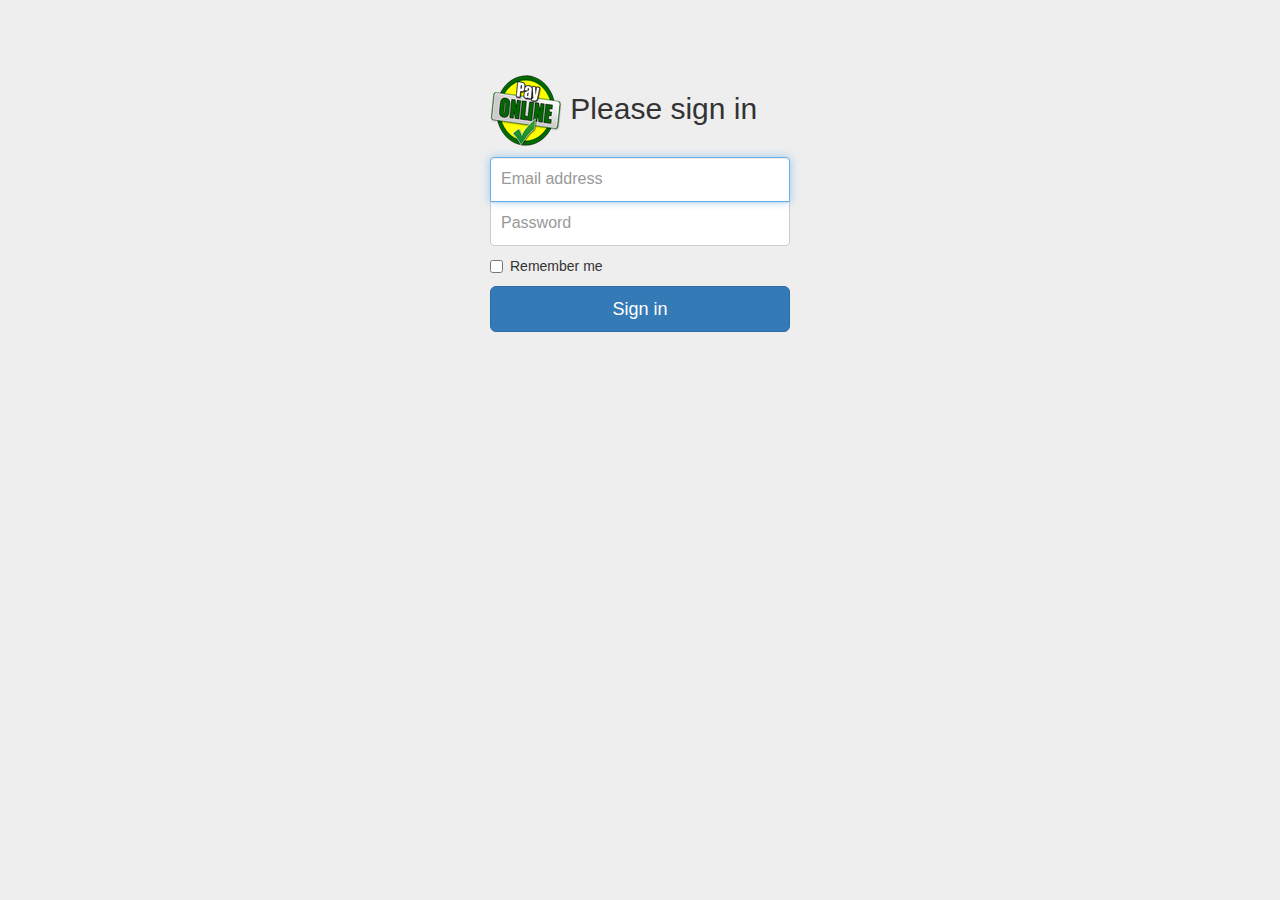
<file: index.html>
<!DOCTYPE html>
<html lang="en">
  <head>
    <meta charset="utf-8">
    <meta http-equiv="X-UA-Compatible" content="IE=edge">
    <meta name="viewport" content="width=device-width, initial-scale=1">
    <!-- The above 3 meta tags *must* come first in the head; any other head content must come *after* these tags -->
    <meta name="description" content="">
    <meta name="author" content="">
    <link rel="icon" href="res/icon/favicon.ico">

    <title>Signin Template for Bootstrap</title>

    <!-- Bootstrap core CSS -->
    <link href="css/bootstrap.min.css" rel="stylesheet">

    <!-- Custom styles for this template -->
    <link href="css/signin.css" rel="stylesheet">

    <!-- Just for debugging purposes. Don't actually copy these 2 lines! -->
    <!--[if lt IE 9]><script src="../../assets/js/ie8-responsive-file-warning.js"></script><![endif]-->
    <script src="js/ie-emulation-modes-warning.js"></script>

    <!-- HTML5 shim and Respond.js for IE8 support of HTML5 elements and media queries -->
    <!--[if lt IE 9]>
      <script src="https://oss.maxcdn.com/html5shiv/3.7.2/html5shiv.min.js"></script>
      <script src="https://oss.maxcdn.com/respond/1.4.2/respond.min.js"></script>
    <![endif]-->
  </head>

  <body>

    <div class="container">

      <form class="form-signin" action="content.html">
        <h2 class="form-signin-heading"><img src="res/icon/android/drawable-hdpi/ic_launcher.png"/>&nbsp;Please sign in</h2>
        <label for="inputEmail" class="sr-only">Email address</label>
        <input type="email" id="inputEmail" class="form-control" placeholder="Email address" required autofocus>
        <label for="inputPassword" class="sr-only">Password</label>
        <input type="password" id="inputPassword" class="form-control" placeholder="Password" required>
        <div class="checkbox">
          <label>
            <input type="checkbox" value="remember-me"> Remember me
          </label>
        </div>
        <button class="btn btn-lg btn-primary btn-block" type="submit">Sign in</button>
      </form>

    </div> <!-- /container -->


    <!-- IE10 viewport hack for Surface/desktop Windows 8 bug -->
    <script src="js/ie10-viewport-bug-workaround.js"></script>
  </body>
</html>
</file>
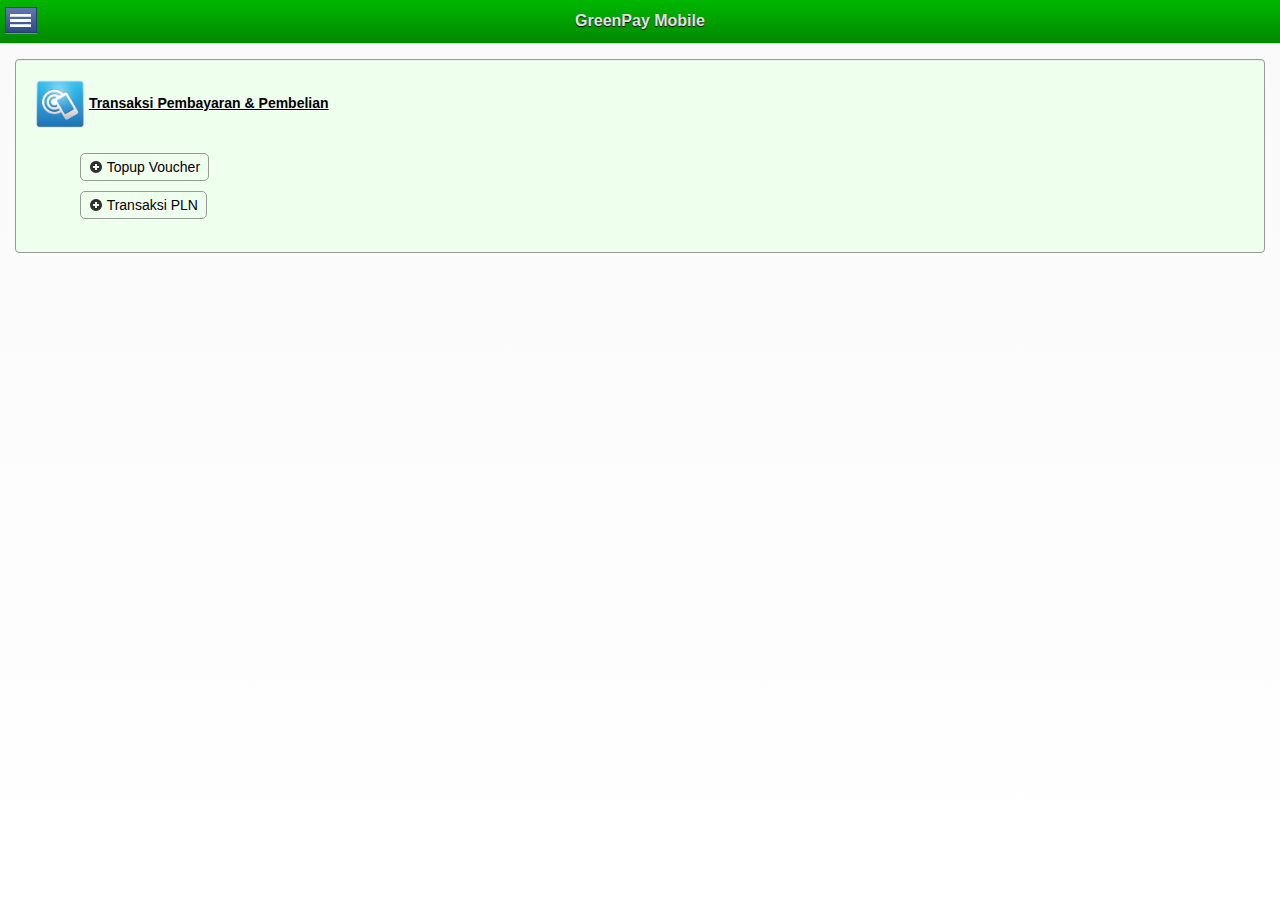
<file: content.html>
<!doctype html>
<html lang="en">
<head>
	<meta charset="utf-8">
	<meta http-equiv="X-UA-Compatible" content="IE=edge,chrome=1">
	<meta name="HandheldFriendly" content="True">
	<meta name="MobileOptimized" content="320"/>
	<meta name="apple-mobile-web-app-capable" content="yes">
	<meta name="apple-mobile-web-app-status-bar-style" content="black">
	<meta http-equiv="cleartype" content="on">
	<meta name="viewport" content="width=device-width, initial-scale=1.0, maximum-scale=1.0, minimum-scale=1.0, user-scalable=no">

	<title>GreenPay Mobile</title>

	<!--Include JQM and JQ-->
	<!--<link rel="stylesheet" href="css/bootstrap-combined.min.css" />-->
	<link rel="stylesheet" href="css/themes/jqmfb.min.css" />
	<link rel="stylesheet" href="css/jquery.mobile.structure.min.css" />
	<link rel="stylesheet" href="css/treemenu.css" />
	<script src="js/jquery-1.11.2.min.js"></script>
	<script src="js/jquery.animate-enhanced.min.js"></script>
	<script src="js/treemenu.js"></script>
	
	<!--JQM globals you can edit or remove file entirely... note it needs to be loaded before jquerymobile js -->
	<script src="js/jqm.globals.js"></script>
	<script src="js/bootstrap.min.js"></script>
	<script src="js/jquery.mobile.min.js"></script>

	<!--JQM SlideMenu-->
	<link rel="stylesheet" href="css/jqm.slidemenu.css" />
	<script src="js/jqm.slidemenu.js"></script>
</head>
<body>

	<div id="slidemenu">

		<div id="profile">
			<img src="res/img/tegan.jpg">
			<div class="profile_info"><strong>Andry Prianto</strong><br><small>Web &amp; Mobile Developer</small></div>
		</div>

		<h3>Transaksi</h3>

		<ul>
			<li><a href="#main_page"><img src="res/img/smico3.png">Pembayaran</a></li>
			<li><a href="#another_page"><img src="res/img/smico4.png">Pembelian</a></li>
			<li><a href="#another_page2"><img src="res/img/smico5.png">Cek Tagihan</a></li>
			<li><a href="#another_page3"><img src="res/img/smico6.png">History</a></li>
		</ul>

		<h3>Akun</h3>

		<ul>
			<li><a href="#another_page3"><img src="res/img/smico3.png">Cek Saldo</a></li>
			<li><a href="test.html" rel="external"><img src="res/img/smico5.png">Transfer</a></li>
		</ul>

		<h3>Lain-Lain</h3>

		<ul>
			<li><a href="#another_page3"><img src="res/img/smico3.png">Pengaturan</a></li>
			<li><a href="test.html" rel="external"><img src="res/img/smico5.png">Bantuan</a></li>
		</ul>

	</div>

	<div data-role="page" id="main_page" data-theme="a">

		<div data-role="header" data-position="fixed" data-tap-toggle="false" data-update-page-padding="false">
			<a href="#" data-slidemenu="#slidemenu" data-slideopen="false" data-icon="smico" data-corners="false" data-iconpos="notext">Menu</a>
			<h1>GreenPay Mobile</h1>
		</div>

		<div data-role="content">

<div class="tree">
<img src="res/img/mobile-payment.png" width="50" height="50"/> <u><b>Transaksi Pembayaran & Pembelian</b></u>
    <ul>
        <li>
            <span><i class="icon-th-large"></i> Topup Voucher</span>
            <ul>
                <li>
                	<span class="badge badge-important"><i class="icon-minus-sign"></i> Telkomsel</span>
                    <ul>
                        <li>
	                        <a href=""><span><i class="icon-time"></i> Voucher Rp.100.000,-</span></a>
                        </li>
 			<li>
	                        <a href=""><span><i class="icon-time"></i> Voucher Rp.50.000,-</span></a>
                        </li>
 			<li>
	                        <a href=""><span><i class="icon-time"></i> Voucher Rp.25.000,-</span></a>
                        </li>
 			<li>
	                        <a href=""><span><i class="icon-time"></i> Voucher Rp.10.000,-</span></a>
                        </li>
                    </ul>
                </li>
                <li>
                	<span class="badge badge-warning"><i class="icon-minus-sign"></i> Indosat</span>
                    <ul>
                        <li>
	                        <a href=""><span><i class="icon-time"></i> Voucher Rp.100.000,-</span></a>
                        </li>
 			<li>
	                        <a href=""><span><i class="icon-time"></i> Voucher Rp.50.000,-</span></a>
                        </li>
 			<li>
	                        <a href=""><span><i class="icon-time"></i> Voucher Rp.25.000,-</span></a>
                        </li>
 			<li>
	                        <a href=""><span><i class="icon-time"></i> Voucher Rp.10.000,-</span></a>
                        </li>
                    </ul>
                </li>
                <li>
                	<span class="badge badge-info"><i class="icon-minus-sign"></i> Exelcom</span>
                    <ul>
                        <li>
	                        <a href=""><span><i class="icon-time"></i> Voucher Rp.100.000,-</span></a>
                        </li>
 			<li>
	                        <a href=""><span><i class="icon-time"></i> Voucher Rp.50.000,-</span></a>
                        </li>
 			<li>
	                        <a href=""><span><i class="icon-time"></i> Voucher Rp.25.000,-</span></a>
                        </li>
 			<li>
	                        <a href=""><span><i class="icon-time"></i> Voucher Rp.10.000,-</span></a>
                        </li>                        
                    </ul>
                </li>
            </ul>
        </li>
        <li>
            <span><i class="icon-th-large"></i> Transaksi PLN</span>
            <ul>
                <li>
                	<span class="badge badge-success"><i class="icon-minus-sign"></i> Tagihan Pascabayar</span>
                    <ul>
			<li>
	                        <span><i class="icon-time"></i> Bulan Februari 2015</span> &ndash; <a href="">Rp.132.000,-</a>
                        </li>
                        <li>
	                        <span><i class="icon-time"></i> Bulan Maret 2015</span> &ndash; <a href="">Rp.125.000,-</a>
                        </li>
                        <li>
	                        <span><i class="icon-time"></i> Bulan Mei 2015</span> &ndash; <a href="">Rp.155.000,-</a>
                        </li>
                    </ul>
                </li>
		<li>
                	<span class="badge badge-warning"><i class="icon-minus-sign"></i> Token Prabayar</span>
                    <ul>
			<li>
	                        <span><i class="icon-time"></i>Rp.50.000,-</span></a>
                        </li>
                        <li>
	                        <span><i class="icon-time"></i>Rp.100.000,-</span></a>
                        </li>
                        <li>
	                        <span><i class="icon-time"></i>Rp.150.000,-</span></a>
                        </li>
                    </ul>
                </li>
		    <li>
                	<span class="badge badge-important"><i class="icon-minus-sign"></i> Lain-lain</span>
                    <ul>
			<li>
	                        <span><i class="icon-time"></i>Pemasangan Baru</span></a>
                        </li>
                        <li>
	                        <span><i class="icon-time"></i>Tambah Daya</span></a>
                        </li>
                        <li>
	                        <span><i class="icon-time"></i>Migrasi</span></a>
                        </li>
                    </ul>
                </li>
		    </ul>
        </li>
    </ul>
</div>

		</div>

	</div>
	
	<div data-role="page" id="another_page" data-theme="a">

		<div data-role="header" data-position="fixed" data-tap-toggle="false" data-update-page-padding="false">
			<a href="#" data-slidemenu="#slidemenu" data-slideopen="false" data-icon="smico" data-corners="false" data-iconpos="notext">Menu</a>
			<h1>GreenPay Mobile</h1>
		</div>

		<div data-role="content">
		
			<h2>Under Construction</h2>
			<p>This section is under development</p>
		</div>

	</div>
	
	<div data-role="page" id="another_page2" data-theme="a">

		<div data-role="header" data-position="fixed" data-tap-toggle="false" data-update-page-padding="false">
			<a href="#" data-slidemenu="#slidemenu" data-slideopen="false" data-icon="smico" data-corners="false" data-iconpos="notext">Menu</a>
			<h1>GreenPay Mobile</h1>
		</div>

		<div data-role="content">
		
			<h2>Under Construction</h2>
			<p>This section is under development</p>
		</div>

	</div>
	
	<div data-role="page" id="another_page3" data-theme="a">

		<div data-role="header" data-position="fixed" data-tap-toggle="false" data-update-page-padding="false">
			<a href="#" data-slidemenu="#slidemenu" data-slideopen="false" data-icon="smico" data-corners="false" data-iconpos="notext">Menu</a>
			<h1>GreenPay Mobile</h1>
		</div>

		<div data-role="content">
		
			<h2>Under Construction</h2>
			<p>This section is under development</p>
		</div>

	</div>
	
</body>

<script>
$( document ).ready(function() {
$('.tree li.parent_li > span').trigger('click');
});
</script>
</html>
</file>
<file: css/signin.css>
body {
  padding-top: 40px;
  padding-bottom: 40px;
  background-color: #eee;
}

.form-signin {
  max-width: 330px;
  padding: 15px;
  margin: 0 auto;
}
.form-signin .form-signin-heading,
.form-signin .checkbox {
  margin-bottom: 10px;
}
.form-signin .checkbox {
  font-weight: normal;
}
.form-signin .form-control {
  position: relative;
  height: auto;
  -webkit-box-sizing: border-box;
     -moz-box-sizing: border-box;
          box-sizing: border-box;
  padding: 10px;
  font-size: 16px;
}
.form-signin .form-control:focus {
  z-index: 2;
}
.form-signin input[type="email"] {
  margin-bottom: -1px;
  border-bottom-right-radius: 0;
  border-bottom-left-radius: 0;
}
.form-signin input[type="password"] {
  margin-bottom: 10px;
  border-top-left-radius: 0;
  border-top-right-radius: 0;
}
</file>
<file: css/treemenu.css>
.tree {
    min-height:20px;
    padding:19px;
    margin-bottom:20px;
    background-color:#eeffee;
    border:1px solid #999;
    -webkit-border-radius:4px;
    -moz-border-radius:4px;
    border-radius:4px;
    -webkit-box-shadow:inset 0 1px 1px rgba(0, 0, 0, 0.05);
    -moz-box-shadow:inset 0 1px 1px rgba(0, 0, 0, 0.05);
    box-shadow:inset 0 1px 1px rgba(0, 0, 0, 0.05)
}
.tree li {
    list-style-type:none;
    margin:0;
    padding:10px 5px 0 5px;
    position:relative
}
.tree li::before, .tree li::after {
    content:'';
    left:-20px;
    position:absolute;
    right:auto
}
.tree li::before {
    border-left:1px solid #999;
    bottom:50px;
    height:100%;
    top:0;
    width:1px
}
.tree li::after {
    border-top:1px solid #999;
    height:20px;
    top:25px;
    width:25px
}
.tree li span {
    -moz-border-radius:5px;
    -webkit-border-radius:5px;
    border:1px solid #999;
    border-radius:5px;
    display:inline-block;
    padding:3px 8px;
    text-decoration:none
}
.tree li.parent_li>span {
    cursor:pointer
}
.tree>ul>li::before, .tree>ul>li::after {
    border:0
}
.tree li:last-child::before {
    height:30px
}
</file>
<file: css/jqm.slidemenu.css>
.slidemenu {
	position: absolute;
	top: 0px;
	left: 0px;
	width: 0px;
	height: 100%;
	background-color: #262C3A;
	-webkit-box-shadow: 3px 0px 5px -2px #32394A;
	box-shadow: 3px 0px 5px -2px #32394A;
	z-index: 2147483647;
	display: none;
	overflow: auto;
	-webkit-overflow-scrolling: touch;
}

.slidemenu h3{
	font-size:12px;
	font-family: Arial, Helvetica, sans-serif;
	color:#8C919F;
	text-shadow: 0 1px 0 #272D39;
	margin:0;
	padding:4px 0 4px 10px;
	background: rgb(67,74,94); /* Old browsers */
	background: -moz-linear-gradient(top, rgba(67,74,94,1) 0%, rgba(57,64,82,1) 100%); /* FF3.6+ */
	background: -webkit-gradient(linear, left top, left bottom, color-stop(0%,rgba(67,74,94,1)), color-stop(100%,rgba(57,64,82,1))); /* Chrome,Safari4+ */
	background: -webkit-linear-gradient(top, rgba(67,74,94,1) 0%,rgba(57,64,82,1) 100%); /* Chrome10+,Safari5.1+ */
	background: -o-linear-gradient(top, rgba(67,74,94,1) 0%,rgba(57,64,82,1) 100%); /* Opera 11.10+ */
	background: -ms-linear-gradient(top, rgba(67,74,94,1) 0%,rgba(57,64,82,1) 100%); /* IE10+ */
	background: linear-gradient(top, rgba(67,74,94,1) 0%,rgba(57,64,82,1) 100%); /* W3C */
	border-top:solid #4E5567 1px;
	border-bottom:solid #242A37 1px;
}

.slidemenu ul {
	margin: 0;
	padding: 0;
	width: inherit;
}

.slidemenu ul li {
	list-style-type: none;
	margin: 0px 0;
}

.slidemenu ul li a:link, .slidemenu ul li a:visited {
	border-top: 1px #3E4555 solid;
	border-bottom: 1px #191D27 solid;
	color: #DBE0E8;
	font-size: 14px;
	font-family: Arial, Helvetica, sans-serif;
	text-decoration: none;
	width: 230px;
	display: block;
	padding: 10px 0px 10px 10px;
	text-shadow: 0px 1px 1px #212631;
}

.slidemenu ul li img {
	margin-right:8px;
}

.slidemenu ul li a:hover, .slidemenu ul li a:active {
	background-color: #32394A;
}
		
.ui-icon-smico {
	background-image: url("../res/img/smico.png") !important;
}

.slidemenu_btn .ui-icon-shadow {
	-moz-box-shadow: 0 0px 0 rgba(255,255,255,0);
	-webkit-box-shadow: 0 0px 0 rgba(255,255,255,0);
	box-shadow: 0 0px 0 rgba(255,255,255,0);
}

.slidemenu_btn .ui-btn-inner {
	border-top: 0px;
}
.slidemenu_btn .ui-icon {
	margin: 4px 1px 2px 2px !important;
	width: 25px;
	-moz-border-radius: 0px;
	-webkit-border-radius: 0px;
	border-radius: 0px;
}

.slidemenu_btn .ui-icon, .ui-icon-searchfield::after {
	background: none;
}

.slidemenu_btn.ui-btn-icon-notext {
	width: 30px;
}

/* THESE ARE JUST EXAMPLE STYLES BELOW */

#profile {
	background-color:#32394A;
	border-bottom: 1px solid #242A37;
	overflow: hidden;
	height: 58px;
	font-family: Arial, Helvetica, sans-serif;
}

.profile_info {
	position: relative;
	left: 68px;
	top:-59px;
	font-size: 14px;
	color: #C4CCDA;
	text-shadow: 0 0px 0 black;
}
</file>
<file: css/themes/jqmfb.min.css>
/*
* jQuery Mobile Framework 1.1.0
* http://jquerymobile.com
*
* Copyright 2011 (c) jQuery Project
* Dual licensed under the MIT or GPL Version 2 licenses.
* http://jquery.org/license
*
*/.ui-bar-a{border:1px solid #D2D2D2 ;background:#888888 ;color:#E1E1E1 ;font-weight:bold;text-shadow:0  1px  1px  #000000 ;background-image:-webkit-gradient(linear,left top,left bottom,from( #00B700 ),to( #008800 )); background-image:-webkit-linear-gradient( #00B700,#008800 ); background-image:   -moz-linear-gradient( #00B700,#008800 ); background-image:    -ms-linear-gradient( #00B700,#008800 ); background-image:     -o-linear-gradient( #00B700,#008800 ); background-image:        linear-gradient( #00B700,#008800 );}.ui-bar-a .ui-link-inherit{color:#00EE00 ;}.ui-bar-a .ui-link{color:#00E700 ;font-weight:bold;}.ui-bar-a .ui-link:hover{color:#2489CE ;}.ui-bar-a .ui-link:active{color:#2489CE ;}.ui-bar-a .ui-link:visited{   color:#2489CE ;}.ui-bar-a,.ui-bar-a input,.ui-bar-a select,.ui-bar-a textarea,.ui-bar-a button{   font-family:Helvetica,Arial,sans-serif ;}.ui-body-a,.ui-overlay-a{border:1px solid #111B33 ;color:#000000 ;text-shadow:0  1px  0  #ffffff ;background:#f9f9f9 ;background-image:-webkit-gradient(linear,left top,left bottom,from( #f9f9f9 ),to( #ffffff )); background-image:-webkit-linear-gradient( #f9f9f9,#ffffff ); background-image:   -moz-linear-gradient( #f9f9f9,#ffffff ); .ui-overlay-a{background-image:none;border-width:0;}.ui-body-a,.ui-body-a input,.ui-body-a select,.ui-body-a textarea,.ui-body-a button{   font-family:Helvetica,Arial,sans-serif ;}.ui-body-a .ui-link-inherit{color:#000000 ;}.ui-body-a .ui-link{color:#2489CE ;font-weight:bold;}.ui-body-a .ui-link:hover{color:#2489CE ;}.ui-body-a .ui-link:active{color:#2489CE ;}.ui-body-a .ui-link:visited{   color:#2489CE ;}.ui-btn-up-a{border:1px solid #283E70 ;background:#008500 ;font-weight:bold;color:#ffffff ;text-shadow:0  1px  0  #3B4968 ;background-image:-webkit-gradient(linear,left top,left bottom,from( #6079AD ),to( #2e4a85 )); background-image:-webkit-linear-gradient( #6079AD,#2e4a85 ); background-image:   -moz-linear-gradient( #6079AD,#2e4a85 ); background-image:    -ms-linear-gradient( #6079AD,#2e4a85 ); background-image:     -o-linear-gradient( #6079AD,#2e4a85 ); background-image:        linear-gradient( #6079AD,#2e4a85 );}.ui-btn-up-a a.ui-link-inherit{color:#ffffff ;}.ui-btn-hover-a{border:1px solid #283E70 ;background:#17316A ;font-weight:bold;color:#ffffff ;text-shadow:0  1px  0  #202F4F ;background-image:-webkit-gradient(linear,left top,left bottom,from( #425A8F ),to( #17316a )); background-image:-webkit-linear-gradient( #425A8F,#17316a ); background-image:   -moz-linear-gradient( #425A8F,#17316a ); background-image:    -ms-linear-gradient( #425A8F,#17316a ); background-image:     -o-linear-gradient( #425A8F,#17316a ); background-image:        linear-gradient( #425A8F,#17316a );}.ui-btn-hover-a a.ui-link-inherit{color:#ffffff ;}.ui-btn-down-a{border:1px solid #283E70 ;background:#17316A ;font-weight:bold;color:#ffffff ;text-shadow:0  1px  0  #202F4F ;background-image:-webkit-gradient(linear,left top,left bottom,from( #425A8F ),to( #17316a )); background-image:-webkit-linear-gradient( #425A8F,#17316a ); background-image:   -moz-linear-gradient( #425A8F,#17316a ); background-image:    -ms-linear-gradient( #425A8F,#17316a ); background-image:     -o-linear-gradient( #425A8F,#17316a ); background-image:        linear-gradient( #425A8F,#17316a );}.ui-btn-down-a a.ui-link-inherit{color:#ffffff ;}.ui-btn-up-a,.ui-btn-hover-a,.ui-btn-down-a{   font-family:Helvetica,Arial,sans-serif ;text-decoration:none;}.ui-bar-b{border:1px solid #0B1A33 ;background:#2D4A88 ;color:#DBE1EE ;font-weight:bold;text-shadow:0  1px  1px  #3E4E73 ;background-image:-webkit-gradient(linear,left top,left bottom,from( #6E85B7 ),to( #2d4a88 )); background-image:-webkit-linear-gradient( #6E85B7,#2d4a88 ); background-image:   -moz-linear-gradient( #6E85B7,#2d4a88 ); background-image:    -ms-linear-gradient( #6E85B7,#2d4a88 ); background-image:     -o-linear-gradient( #6E85B7,#2d4a88 ); background-image:        linear-gradient( #6E85B7,#2d4a88 );}.ui-bar-b .ui-link-inherit{color:#DBE1EE ;}.ui-bar-b .ui-link{color:#7cc4e7 ;font-weight:bold;}.ui-bar-b .ui-link:hover{color:#2489CE ;}.ui-bar-b .ui-link:active{color:#2489CE ;}.ui-bar-b .ui-link:visited{   color:#2489CE ;}.ui-bar-b,.ui-bar-b input,.ui-bar-b select,.ui-bar-b textarea,.ui-bar-b button{   font-family:Helvetica,Arial,sans-serif ;}.ui-body-b,.ui-overlay-b{border:1px solid #0B1A33 ;color:#E1E7F0 ;text-shadow:0  1px  0  #000000 ;background:#000000 ;background-image:-webkit-gradient(linear,left top,left bottom,from( #000000 ),to( #000000 )); background-image:-webkit-linear-gradient( #000000,#000000 ); background-image:   -moz-linear-gradient( #000000,#000000 ); background-image:    -ms-linear-gradient( #000000,#000000 ); background-image:     -o-linear-gradient( #000000,#000000 ); background-image:        linear-gradient( #000000,#000000 );}.ui-overlay-b{background-image:none;border-width:0;}.ui-body-b,.ui-body-b input,.ui-body-b select,.ui-body-b textarea,.ui-body-b button{   font-family:Helvetica,Arial,sans-serif ;}.ui-body-b .ui-link-inherit{color:#E1E7F0 ;}.ui-body-b .ui-link{color:#E1E7F0 ;font-weight:bold;}.ui-body-b .ui-link:hover{color:#E1E7F0 ;}.ui-body-b .ui-link:active{color:#E1E7F0 ;}.ui-body-b .ui-link:visited{   color:#E1E7F0 ;}.ui-btn-up-b{border:1px solid #283E70 ;background:#2E4A85 ;font-weight:bold;color:#ffffff ;text-shadow:0  1px  0  #3B4968 ;background-image:-webkit-gradient(linear,left top,left bottom,from( #6079AD ),to( #2e4a85 )); background-image:-webkit-linear-gradient( #6079AD,#2e4a85 ); background-image:   -moz-linear-gradient( #6079AD,#2e4a85 ); background-image:    -ms-linear-gradient( #6079AD,#2e4a85 ); background-image:     -o-linear-gradient( #6079AD,#2e4a85 ); background-image:        linear-gradient( #6079AD,#2e4a85 );}.ui-btn-up-b a.ui-link-inherit{color:#ffffff ;}.ui-btn-hover-b{border:1px solid #283E70 ;background:#17316A ;font-weight:bold;color:#ffffff ;text-shadow:0  1px  0  #202F4F ;background-image:-webkit-gradient(linear,left top,left bottom,from( #425A8F ),to( #17316a )); background-image:-webkit-linear-gradient( #425A8F,#17316a ); background-image:   -moz-linear-gradient( #425A8F,#17316a ); background-image:    -ms-linear-gradient( #425A8F,#17316a ); background-image:     -o-linear-gradient( #425A8F,#17316a ); background-image:        linear-gradient( #425A8F,#17316a );}.ui-btn-hover-b a.ui-link-inherit{color:#ffffff ;}.ui-btn-down-b{border:1px solid #283E70 ;background:#17316A ;font-weight:bold;color:#ffffff ;text-shadow:0  1px  0  #202F4F ;background-image:-webkit-gradient(linear,left top,left bottom,from( #425A8F ),to( #17316a )); background-image:-webkit-linear-gradient( #425A8F,#17316a ); background-image:   -moz-linear-gradient( #425A8F,#17316a ); background-image:    -ms-linear-gradient( #425A8F,#17316a ); background-image:     -o-linear-gradient( #425A8F,#17316a ); background-image:        linear-gradient( #425A8F,#17316a );}.ui-btn-down-b a.ui-link-inherit{color:#ffffff ;}.ui-btn-up-b,.ui-btn-hover-b,.ui-btn-down-b{   font-family:Helvetica,Arial,sans-serif ;text-decoration:none;}a.ui-link-inherit{text-decoration:none !important;}.ui-btn-active{border:1px solid #46567B ;background:#3B4968 ;font-weight:bold;color:#ffffff ;cursor:pointer;text-shadow:0  1px  1px  #313D57 ;text-decoration:none;background-image:-webkit-gradient(linear,left top,left bottom,from( #46567B ),to( #3b4968 )); background-image:-webkit-linear-gradient( #46567B,#3b4968 ); background-image:   -moz-linear-gradient( #46567B,#3b4968 ); background-image:    -ms-linear-gradient( #46567B,#3b4968 ); background-image:     -o-linear-gradient( #46567B,#3b4968 ); background-image:        linear-gradient( #46567B,#3b4968 );    font-family:Helvetica,Arial,sans-serif ;}.ui-btn-active a.ui-link-inherit{color:#ffffff ;}.ui-btn-inner{border-top:1px solid #fff;border-color:rgba(255,255,255,.3);}.ui-corner-tl{-moz-border-radius-topleft:0em ;-webkit-border-top-left-radius:0em ;border-top-left-radius:0em ;}.ui-corner-tr{-moz-border-radius-topright:0em ;-webkit-border-top-right-radius:0em ;border-top-right-radius:0em ;}.ui-corner-bl{-moz-border-radius-bottomleft:0em ;-webkit-border-bottom-left-radius:0em ;border-bottom-left-radius:0em ;}.ui-corner-br{-moz-border-radius-bottomright:0em ;-webkit-border-bottom-right-radius:0em ;border-bottom-right-radius:0em ;}.ui-corner-top{-moz-border-radius-topleft:0em ;-webkit-border-top-left-radius:0em ;border-top-left-radius:0em ;-moz-border-radius-topright:0em ;-webkit-border-top-right-radius:0em ;border-top-right-radius:0em ;}.ui-corner-bottom{-moz-border-radius-bottomleft:0em ;-webkit-border-bottom-left-radius:0em ;border-bottom-left-radius:0em ;-moz-border-radius-bottomright:0em ;-webkit-border-bottom-right-radius:0em ;border-bottom-right-radius:0em ;}.ui-corner-right{-moz-border-radius-topright:0em ;-webkit-border-top-right-radius:0em ;border-top-right-radius:0em ;-moz-border-radius-bottomright:0em ;-webkit-border-bottom-right-radius:0em ;border-bottom-right-radius:0em ;}.ui-corner-left{-moz-border-radius-topleft:0em ;-webkit-border-top-left-radius:0em ;border-top-left-radius:0em ;-moz-border-radius-bottomleft:0em ;-webkit-border-bottom-left-radius:0em ;border-bottom-left-radius:0em ;}.ui-corner-all{-moz-border-radius:0em ;-webkit-border-radius:0em ;border-radius:0em ;}.ui-corner-none{-moz-border-radius:   0;-webkit-border-radius:   0;border-radius:   0;}.ui-br{border-bottom:rgb(130,130,130);border-bottom:rgba(130,130,130,.3);border-bottom-width:1px;border-bottom-style:solid;}.ui-disabled{opacity:.3;}.ui-disabled,.ui-disabled a{cursor:default !important;pointer-events:none;}.ui-disabled .ui-btn-text{-ms-filter:"progid:DXImageTransform.Microsoft.Alpha(opacity=30)";filter:alpha(opacity=30);zoom:1;}.ui-icon,.ui-icon-searchfield:after{background:#666666 ;background:transparent ;background-image:url(images/icons-18-white.png) ;background-repeat:no-repeat;-moz-border-radius:9px;-webkit-border-radius:9px;border-radius:9px;}.ui-icon-alt{background:#fff;background:rgba(255,255,255,.3);background-image:url(images/icons-18-black.png);background-repeat:no-repeat;}@media only screen and (-webkit-min-device-pixel-ratio:1.5),      only screen and (min--moz-device-pixel-ratio:1.5),      only screen and (min-resolution:240dpi){.ui-icon-plus,.ui-icon-minus,.ui-icon-delete,.ui-icon-arrow-r,.ui-icon-arrow-l,.ui-icon-arrow-u,.ui-icon-arrow-d,.ui-icon-check,.ui-icon-gear,.ui-icon-refresh,.ui-icon-forward,.ui-icon-back,.ui-icon-grid,.ui-icon-star,.ui-icon-alert,.ui-icon-info,.ui-icon-home,.ui-icon-search,.ui-icon-searchfield:after,.ui-icon-checkbox-off,.ui-icon-checkbox-on,.ui-icon-radio-off,.ui-icon-radio-on{background-image:url(images/icons-36-white.png) ;-moz-background-size:776px 18px;-o-background-size:776px 18px;-webkit-background-size:776px 18px;background-size:776px 18px;}.ui-icon-alt{background-image:url(images/icons-36-black.png);}}.ui-icon-plus{background-position:-0 50%;}.ui-icon-minus{background-position:-36px 50%;}.ui-icon-delete{background-position:-72px 50%;}.ui-icon-arrow-r{background-position:-108px 50%;}.ui-icon-arrow-l{background-position:-144px 50%;}.ui-icon-arrow-u{background-position:-180px 50%;}.ui-icon-arrow-d{background-position:-216px 50%;}.ui-icon-check{background-position:-252px 50%;}.ui-icon-gear{background-position:-288px 50%;}.ui-icon-refresh{background-position:-324px 50%;}.ui-icon-forward{background-position:-360px 50%;}.ui-icon-back{background-position:-396px 50%;}.ui-icon-grid{background-position:-432px 50%;}.ui-icon-star{background-position:-468px 50%;}.ui-icon-alert{background-position:-504px 50%;}.ui-icon-info{background-position:-540px 50%;}.ui-icon-home{background-position:-576px 50%;}.ui-icon-search,.ui-icon-searchfield:after{background-position:-612px 50%;}.ui-icon-checkbox-off{background-position:-684px 50%;}.ui-icon-checkbox-on{background-position:-648px 50%;}.ui-icon-radio-off{background-position:-756px 50%;}.ui-icon-radio-on{background-position:-720px 50%;}.ui-checkbox .ui-icon{-moz-border-radius:3px;-webkit-border-radius:3px;border-radius:3px;}.ui-icon-checkbox-off,.ui-icon-radio-off{background-color:transparent;}.ui-checkbox-on .ui-icon,.ui-radio-on .ui-icon{background-color:#3B4968 ; }.ui-icon-loading{background:url(images/ajax-loader.gif);background-size:46px 46px;}a.ui-link-inherit{text-decoration:none !important;}.ui-btn-active{border:1px solid #46567B ;background:#3B4968 ;font-weight:bold;color:#ffffff ;cursor:pointer;text-shadow:0  1px  1px  #313D57 ;text-decoration:none;background-image:-webkit-gradient(linear,left top,left bottom,from( #46567B ),to( #3b4968 )); background-image:-webkit-linear-gradient( #46567B,#3b4968 ); background-image:   -moz-linear-gradient( #46567B,#3b4968 ); background-image:    -ms-linear-gradient( #46567B,#3b4968 ); background-image:     -o-linear-gradient( #46567B,#3b4968 ); background-image:        linear-gradient( #46567B,#3b4968 );    font-family:Helvetica,Arial,sans-serif ;}.ui-btn-active a.ui-link-inherit{color:#ffffff ;}.ui-btn-inner{border-top:1px solid #fff;border-color:rgba(255,255,255,.3);}.ui-corner-tl{-moz-border-radius-topleft:0em ;-webkit-border-top-left-radius:0em ;border-top-left-radius:0em ;}.ui-corner-tr{-moz-border-radius-topright:0em ;-webkit-border-top-right-radius:0em ;border-top-right-radius:0em ;}.ui-corner-bl{-moz-border-radius-bottomleft:0em ;-webkit-border-bottom-left-radius:0em ;border-bottom-left-radius:0em ;}.ui-corner-br{-moz-border-radius-bottomright:0em ;-webkit-border-bottom-right-radius:0em ;border-bottom-right-radius:0em ;}.ui-corner-top{-moz-border-radius-topleft:0em ;-webkit-border-top-left-radius:0em ;border-top-left-radius:0em ;-moz-border-radius-topright:0em ;-webkit-border-top-right-radius:0em ;border-top-right-radius:0em ;}.ui-corner-bottom{-moz-border-radius-bottomleft:0em ;-webkit-border-bottom-left-radius:0em ;border-bottom-left-radius:0em ;-moz-border-radius-bottomright:0em ;-webkit-border-bottom-right-radius:0em ;border-bottom-right-radius:0em ;}.ui-corner-right{-moz-border-radius-topright:0em ;-webkit-border-top-right-radius:0em ;border-top-right-radius:0em ;-moz-border-radius-bottomright:0em ;-webkit-border-bottom-right-radius:0em ;border-bottom-right-radius:0em ;}.ui-corner-left{-moz-border-radius-topleft:0em ;-webkit-border-top-left-radius:0em ;border-top-left-radius:0em ;-moz-border-radius-bottomleft:0em ;-webkit-border-bottom-left-radius:0em ;border-bottom-left-radius:0em ;}.ui-corner-all{-moz-border-radius:0em ;-webkit-border-radius:0em ;border-radius:0em ;}.ui-corner-none{-moz-border-radius:   0;-webkit-border-radius:   0;border-radius:   0;}.ui-br{border-bottom:rgb(130,130,130);border-bottom:rgba(130,130,130,.3);border-bottom-width:1px;border-bottom-style:solid;}.ui-disabled{opacity:.3;}.ui-disabled,.ui-disabled a{cursor:default !important;pointer-events:none;}.ui-disabled .ui-btn-text{-ms-filter:"progid:DXImageTransform.Microsoft.Alpha(opacity=30)";filter:alpha(opacity=30);zoom:1;}.ui-icon,.ui-icon-searchfield:after{background:#666666 ;background:transparent ;background-image:url(images/icons-18-white.png) ;background-repeat:no-repeat;-moz-border-radius:9px;-webkit-border-radius:9px;border-radius:9px;}.ui-icon-alt{background:#fff;background:rgba(255,255,255,.3);background-image:url(images/icons-18-black.png);background-repeat:no-repeat;}@media only screen and (-webkit-min-device-pixel-ratio:1.5),      only screen and (min--moz-device-pixel-ratio:1.5),      only screen and (min-resolution:240dpi){.ui-icon-plus,.ui-icon-minus,.ui-icon-delete,.ui-icon-arrow-r,.ui-icon-arrow-l,.ui-icon-arrow-u,.ui-icon-arrow-d,.ui-icon-check,.ui-icon-gear,.ui-icon-refresh,.ui-icon-forward,.ui-icon-back,.ui-icon-grid,.ui-icon-star,.ui-icon-alert,.ui-icon-info,.ui-icon-home,.ui-icon-search,.ui-icon-searchfield:after,.ui-icon-checkbox-off,.ui-icon-checkbox-on,.ui-icon-radio-off,.ui-icon-radio-on{background-image:url(images/icons-36-white.png) ;-moz-background-size:776px 18px;-o-background-size:776px 18px;-webkit-background-size:776px 18px;background-size:776px 18px;}.ui-icon-alt{background-image:url(images/icons-36-black.png);}}.ui-icon-plus{background-position:-0 50%;}.ui-icon-minus{background-position:-36px 50%;}.ui-icon-delete{background-position:-72px 50%;}.ui-icon-arrow-r{background-position:-108px 50%;}.ui-icon-arrow-l{background-position:-144px 50%;}.ui-icon-arrow-u{background-position:-180px 50%;}.ui-icon-arrow-d{background-position:-216px 50%;}.ui-icon-check{background-position:-252px 50%;}.ui-icon-gear{background-position:-288px 50%;}.ui-icon-refresh{background-position:-324px 50%;}.ui-icon-forward{background-position:-360px 50%;}.ui-icon-back{background-position:-396px 50%;}.ui-icon-grid{background-position:-432px 50%;}.ui-icon-star{background-position:-468px 50%;}.ui-icon-alert{background-position:-504px 50%;}.ui-icon-info{background-position:-540px 50%;}.ui-icon-home{background-position:-576px 50%;}.ui-icon-search,.ui-icon-searchfield:after{background-position:-612px 50%;}.ui-icon-checkbox-off{background-position:-684px 50%;}.ui-icon-checkbox-on{background-position:-648px 50%;}.ui-icon-radio-off{background-position:-756px 50%;}.ui-icon-radio-on{background-position:-720px 50%;}.ui-checkbox .ui-icon{-moz-border-radius:3px;-webkit-border-radius:3px;border-radius:3px;}.ui-icon-checkbox-off,.ui-icon-radio-off{background-color:transparent;}.ui-checkbox-on .ui-icon,.ui-radio-on .ui-icon{background-color:#3B4968 ; }.ui-icon-loading{background:url(images/ajax-loader.gif);background-size:46px 46px;}.ui-btn-corner-tl{-moz-border-radius-topleft:0em ;-webkit-border-top-left-radius:0em ;border-top-left-radius:0em ;}.ui-btn-corner-tr{-moz-border-radius-topright:0em ;-webkit-border-top-right-radius:0em ;border-top-right-radius:0em ;}.ui-btn-corner-bl{-moz-border-radius-bottomleft:0em ;-webkit-border-bottom-left-radius:0em ;border-bottom-left-radius:0em ;}.ui-btn-corner-br{-moz-border-radius-bottomright:0em ;-webkit-border-bottom-right-radius:0em ;border-bottom-right-radius:0em ;}.ui-btn-corner-top{-moz-border-radius-topleft:0em ;-webkit-border-top-left-radius:0em ;border-top-left-radius:0em ;-moz-border-radius-topright:0em ;-webkit-border-top-right-radius:0em ;border-top-right-radius:0em ;}.ui-btn-corner-bottom{-moz-border-radius-bottomleft:0em ;-webkit-border-bottom-left-radius:0em ;border-bottom-left-radius:0em ;-moz-border-radius-bottomright:0em ;-webkit-border-bottom-right-radius:0em ;border-bottom-right-radius:0em ;}.ui-btn-corner-right{-moz-border-radius-topright:0em ;-webkit-border-top-right-radius:0em ;border-top-right-radius:0em ;-moz-border-radius-bottomright:0em ;-webkit-border-bottom-right-radius:0em ;border-bottom-right-radius:0em ;}.ui-btn-corner-left{-moz-border-radius-topleft:0em ;-webkit-border-top-left-radius:0em ;border-top-left-radius:0em ;-moz-border-radius-bottomleft:0em ;-webkit-border-bottom-left-radius:0em ;border-bottom-left-radius:0em ;}.ui-btn-corner-all{-moz-border-radius:0em ;-webkit-border-radius:0em ;border-radius:0em ;}.ui-corner-tl,.ui-corner-tr,.ui-corner-bl,.ui-corner-br,.ui-corner-top,.ui-corner-bottom,.ui-corner-right,.ui-corner-left,.ui-corner-all,.ui-btn-corner-tl,.ui-btn-corner-tr,.ui-btn-corner-bl,.ui-btn-corner-br,.ui-btn-corner-top,.ui-btn-corner-bottom,.ui-btn-corner-right,.ui-btn-corner-left,.ui-btn-corner-all{ -webkit-background-clip:padding-box;     -moz-background-clip:padding;          background-clip:padding-box;}.ui-overlay{background:#666;opacity:.5;filter:Alpha(Opacity=50);position:absolute;width:100%;height:100%;}.ui-overlay-shadow{-moz-box-shadow:0px 0px 12px rgba(0,0,0,.6);-webkit-box-shadow:0px 0px 12px rgba(0,0,0,.6);box-shadow:0px 0px 12px rgba(0,0,0,.6);}.ui-shadow{-moz-box-shadow:0px 1px 4px  rgba(0,0,0,.3) ;-webkit-box-shadow:0px 1px 4px  rgba(0,0,0,.3) ;box-shadow:0px 1px 4px  rgba(0,0,0,.3) ;}.ui-bar-a .ui-shadow,.ui-bar-b .ui-shadow,.ui-bar-c .ui-shadow {-moz-box-shadow:0px 1px 0 rgba(255,255,255,.3);-webkit-box-shadow:0px 1px 0 rgba(255,255,255,.3);box-shadow:0px 1px 0 rgba(255,255,255,.3);}.ui-shadow-inset{-moz-box-shadow:inset 0px 1px 4px rgba(0,0,0,.2);-webkit-box-shadow:inset 0px 1px 4px rgba(0,0,0,.2);box-shadow:inset 0px 1px 4px rgba(0,0,0,.2);}.ui-icon-shadow{-moz-box-shadow:0px 1px 0 transparent ;-webkit-box-shadow:0px 1px 0 transparent ;box-shadow:0px 1px 0 transparent ;}.ui-btn:focus{outline:0;}.ui-focus,.ui-btn:focus{-moz-box-shadow:0px 0px 12px #3B4968 ;-webkit-box-shadow:0px 0px 12px #3B4968 ;box-shadow:0px 0px 12px #3B4968 ;}.ui-mobile-nosupport-boxshadow *{-moz-box-shadow:none !important;-webkit-box-shadow:none !important;box-shadow:none !important;}.ui-mobile-nosupport-boxshadow .ui-focus,.ui-mobile-nosupport-boxshadow .ui-btn:focus{outline-width:1px;outline-style:dotted;}
</file>
